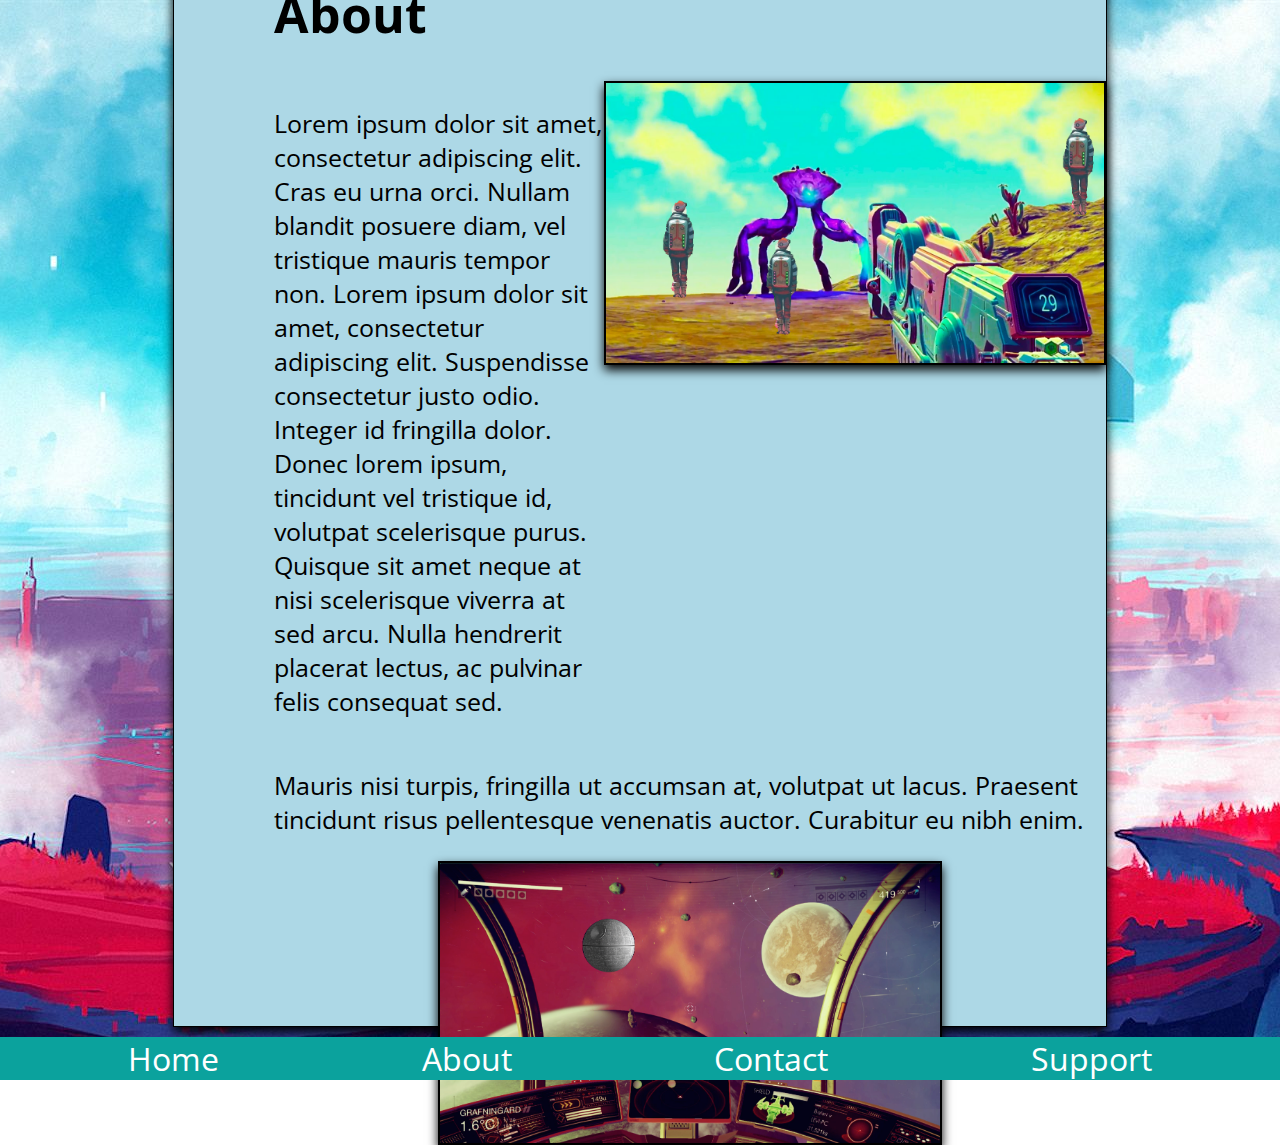
<file: No Man's Sky/site/about.html>
<!DOCTYPE html>
<html>
<head>
<meta charset="Utf-8"/>
	<title>No Man's Sky</title>
	<link href="css/about.css" rel="stylesheet"/>
	<link href="https://fonts.googleapis.com/css?family=Open+Sans+Condensed:300" rel="stylesheet">

</head>
	<body>
		<div class="container">
			<div class="AboutPage">
			 	<h1> About 
				</h1>
				<div class="AboutRow">
					<p class="P2">Lorem ipsum dolor sit amet, consectetur adipiscing elit. Cras eu urna orci. Nullam blandit posuere diam, vel tristique mauris tempor non. Lorem ipsum dolor sit amet, consectetur adipiscing elit. Suspendisse consectetur justo odio. Integer id fringilla dolor. Donec lorem ipsum, tincidunt vel tristique id, volutpat scelerisque purus. Quisque sit amet neque at nisi scelerisque viverra at sed arcu. Nulla hendrerit placerat lectus, ac pulvinar felis consequat sed.</p>
				<img src="./img/Gameplay.png" width="500px" height="280px"> </img>
			</div>
			<div class="AboutRow2">
				<p> Mauris nisi turpis, fringilla ut accumsan at, volutpat ut lacus. Praesent tincidunt risus pellentesque venenatis auctor. Curabitur eu nibh enim.</p>
				<img src="./img/space.png" width="500px" height="280px"> </img>
			</div>
			</div>

			
			<div class= "Bottom_Nav">
			<div class= "Bottom_Nav2">
			
			<div>
				<a class="home" href="home.html"> Home
				</a>
			</div>

			<div>
				<a class="about" href="about.html"> About 
				</a>
			</div>

			<div>
				<a class="contact" href="contact.html"> Contact
				 </a>
			</div>

			<div>
				<a class="support" href="support.html"> Support
				 </a>
			</div>

			</div>
			</div>
		</div>
	</body>
</html>
</file>
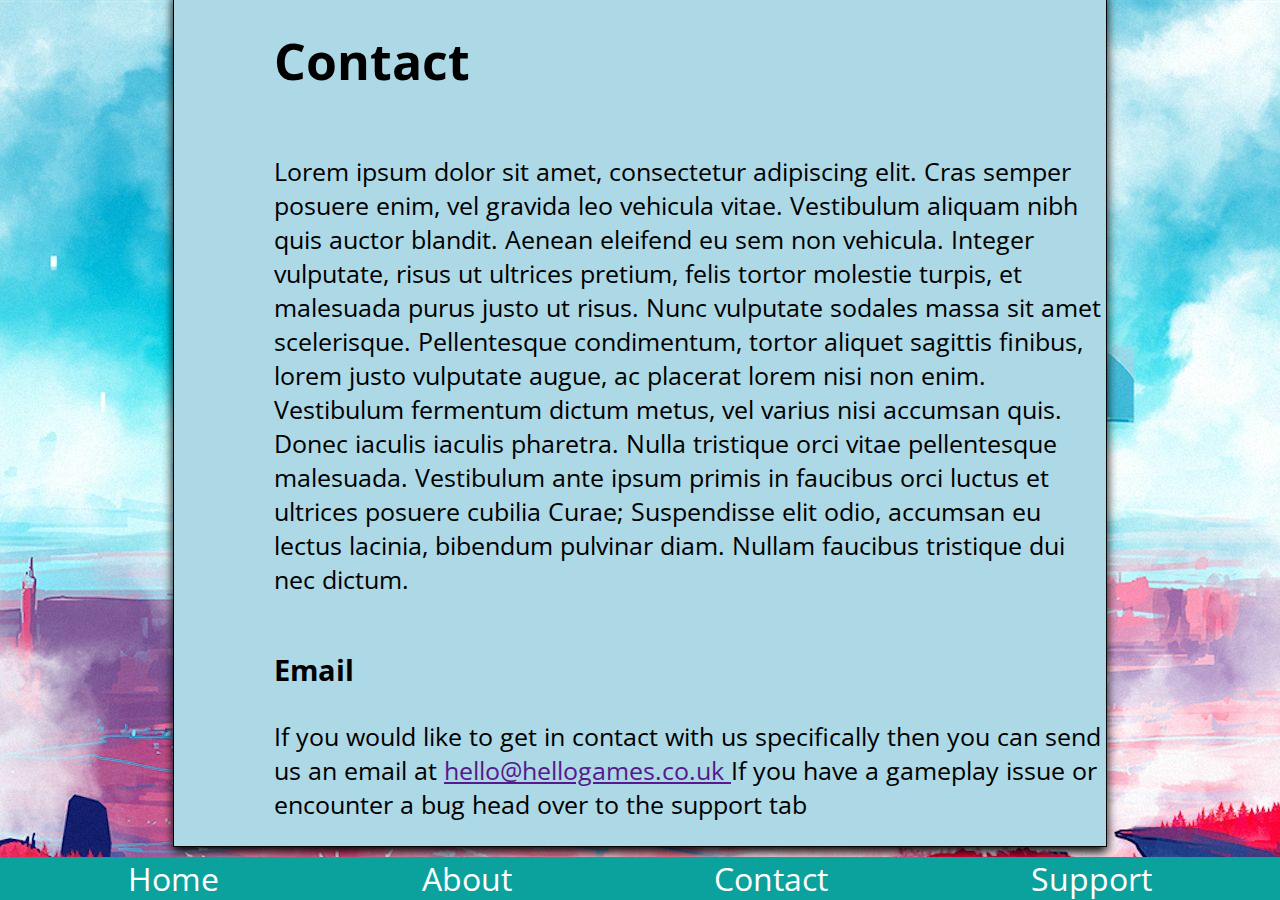
<file: No Man's Sky/site/contact.html>
<!DOCTYPE html>
<html>
<head>
<meta charset="Utf-8"/>
	<title>No Man's Sky</title>
	<link href="css/contact.css" rel="stylesheet"/>
	<link href="https://fonts.googleapis.com/css?family=Open+Sans+Condensed:300" rel="stylesheet">

</head>
	<body>
		<div class="container">
			<div class="AboutPage">
			 	<h1> Contact </h1>
			<div class="AboutRow">
				<p> Lorem ipsum dolor sit amet, consectetur adipiscing elit. Cras semper posuere enim, vel gravida leo vehicula vitae. Vestibulum aliquam nibh quis auctor blandit. Aenean eleifend eu sem non vehicula. Integer vulputate, risus ut ultrices pretium, felis tortor molestie turpis, et malesuada purus justo ut risus. Nunc vulputate sodales massa sit amet scelerisque. Pellentesque condimentum, tortor aliquet sagittis finibus, lorem justo vulputate augue, ac placerat lorem nisi non enim. Vestibulum fermentum dictum metus, vel varius nisi accumsan quis. Donec iaculis iaculis pharetra. Nulla tristique orci vitae pellentesque malesuada. Vestibulum ante ipsum primis in faucibus orci luctus et ultrices posuere cubilia Curae; Suspendisse elit odio, accumsan eu lectus lacinia, bibendum pulvinar diam. Nullam faucibus tristique dui nec dictum.</p>
			</div>
			<div class="AboutRow2"> 
					<p>
			 			<h3> Email </h3>
						If you would like to get in contact with us specifically then you can send us an email at 						<a href="">hello@hellogames.co.uk </a>
			 				If you have a gameplay issue or encounter a bug head over to the support tab 
			 		</p>
			</div>
			</div> 
			
			<div class= "Bottom_Nav">
			<div class= "Bottom_Nav2">

			<div>
				<a class="home" href="home.html"> Home
				</a>
			</div>

			<div>
				<a class="about" href="about.html"> About 
				</a>
			</div>

			<div>
				<a class="contact" href="contact.html"> Contact
				 </a>
			</div>

			<div>
				<a class="support" href="support.html"> Support
				 </a>
			</div>

			</div>
			</div>
		</div>
	</body>
</html>
</file>
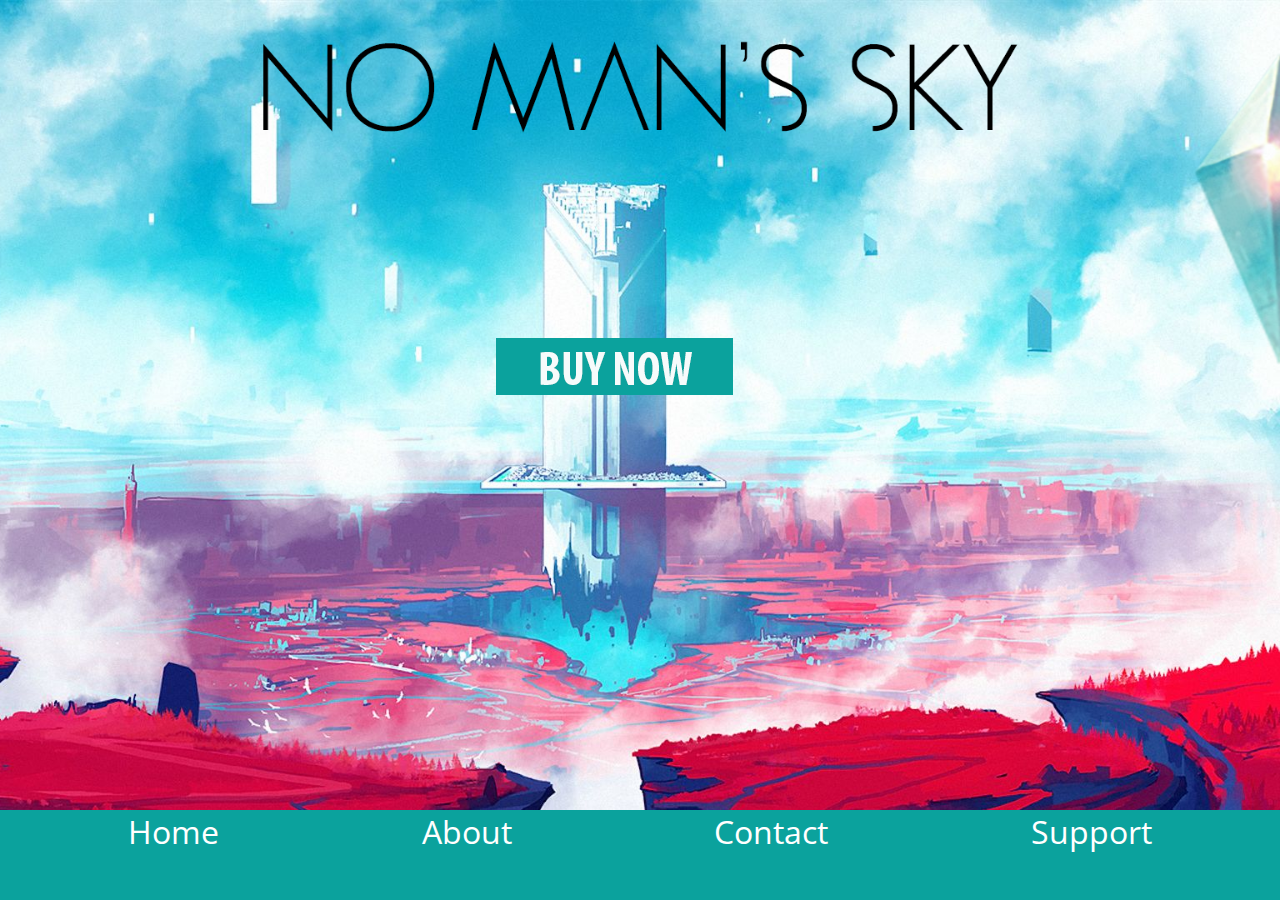
<file: No Man's Sky/site/home.html>
<!DOCTYPE html>
<html>
<head>
<meta charset="Utf-8"/>
	<title>No Man's Sky</title>
	<link href="css/home.css" rel="stylesheet"/>
	<link href="https://fonts.googleapis.com/css?family=Open+Sans+Condensed:300" rel="stylesheet">


</head>
	<body>
		<div class="container">
			<div class="preorder">
				<img src="./img/button3.png">
				</img>
			</div>
			<div class= "Bottom_Nav">

			<div class= "Bottom_Nav2">

			<div>
				<a class="home" href="home.html"> Home
				</a>
				</div>

			<div>
				<a class="about" href="about.html"> About 
				</a>
			</div>

			<div>
				<a class="contact" href="contact.html"> Contact
				 </a>
			</div>

			<div>
				<a class="support" href="support.html"> Support
				 </a>
			</div>

			</div>
			</div>
		</div>
	</body>
</html>
</file>
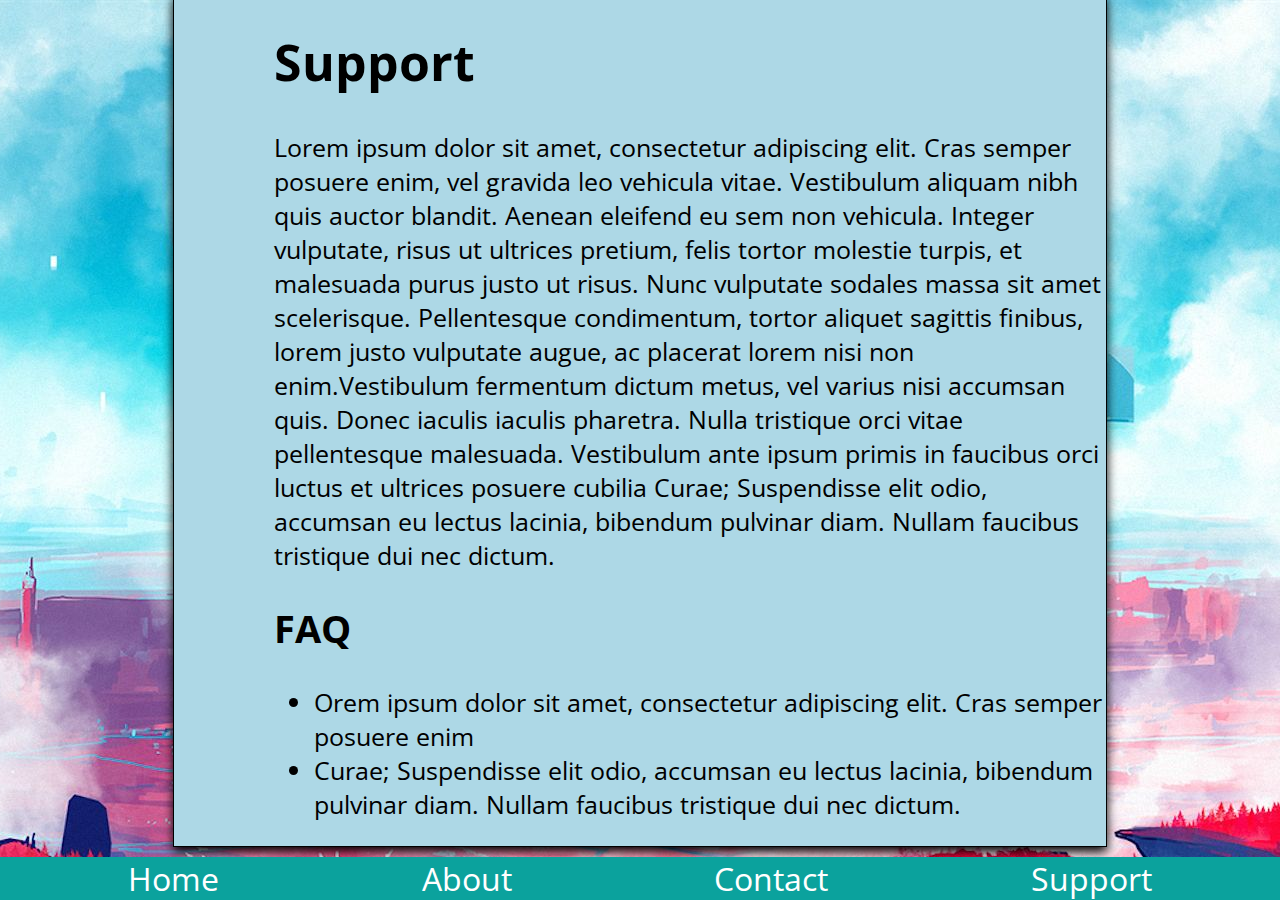
<file: No Man's Sky/site/support.html>
<!DOCTYPE html>
<html>
<head>
<meta charset="Utf-8"/>
	<title>No Man's Sky</title>
	<link href="css/support.css" rel="stylesheet"/>
	<link href="https://fonts.googleapis.com/css?family=Open+Sans+Condensed:300" rel="stylesheet">

</head>
	<body>
		<div class="container">
			<div class="AboutPage">
			 	<h1> Support </h1>
				<p> Lorem ipsum dolor sit amet, consectetur adipiscing elit. Cras semper posuere enim, vel gravida leo vehicula vitae. Vestibulum aliquam nibh quis auctor blandit. Aenean eleifend eu sem non vehicula. Integer vulputate, risus ut ultrices pretium, felis tortor molestie turpis, et malesuada purus justo ut risus. Nunc vulputate sodales massa sit amet scelerisque. Pellentesque condimentum, tortor aliquet sagittis finibus, lorem justo vulputate augue, ac placerat lorem nisi non enim.Vestibulum fermentum dictum metus, vel varius nisi accumsan quis. Donec iaculis iaculis pharetra. Nulla tristique orci vitae pellentesque malesuada. Vestibulum ante ipsum primis in faucibus orci luctus et ultrices posuere cubilia Curae; Suspendisse elit odio, accumsan eu lectus lacinia, bibendum pulvinar diam. Nullam faucibus tristique dui nec dictum. </p>
				<div class="FAQ">
				 <h2> FAQ</h2>
				 <ul>
				 <li> Orem ipsum dolor sit amet, consectetur adipiscing elit. Cras semper posuere enim </li>
				 <li> Curae; Suspendisse elit odio, accumsan eu lectus lacinia, bibendum pulvinar diam. Nullam faucibus tristique dui nec dictum. </li> 
				 </ul>
				 </div>
				</div> 
				
			<div class= "Bottom_Nav">
			<div class= "Bottom_Nav2">
			<div>
				<a class="home" href="home.html"> Home
				</a>
			</div>

			<div>
				<a class="about" href="about.html"> About 
				</a>
			</div>

			<div>
				<a class="contact" href="contact.html"> Contact
				 </a>
			</div>

			<div>
				<a class="support" href="support.html"> Support
				 </a>
			</div>

			</div>
			</div>
		</div>
	</body>
</html>
</file>
<file: No Man's Sky/site/css/about.css>
html, body {
				margin: 0;
				padding: 0;
				}

.container {	max-width: 1980px;
				max-height: 1080px;
				display:flex;
				flex-direction: column;
				background: url("../img/homepage.png") no-repeat center top;
				justify-content: flex-end;
				align-items: center;
				height: 1080px;
	 			}
.AboutPage { 	background-color: lightblue;
				width:65%;
				height:100%;
				font-family: 'Open Sans Condensed', sans-serif;
				padding-left: 100px;
				font-size: 25px;
				margin:10px;
				border:1px solid black;
				box-shadow: 0 5px 10px rgba(000, 0, 0, 1);
			 	}
.P2 { 			max-width: 50%;
				}
img { 
				box-shadow: 0 5px 10px rgba(000, 0, 0, 1);
				border: 2px solid black;
 				}
.AboutRow {
				display: flex;
				flex-direction: row;
				}
.AboutRow2 {

				display: flex;
				flex-direction: column;
				align-items: center;
				} 
.Bottom_Nav { 	background-color:#0ba29d;
				display:flex;
				flex-direction: row;
				justify-content:center;
				max-width: 1600px;
				max-height: 900px;
				width: 100%;
				height: 10%;
				bottom: 0;
				left: 0;
				}
.Bottom_Nav2 { 	background-color:#0ba29d;
				display:flex;
				flex-direction: row;
				justify-content: space-between;
				width: 80%;
				height: 10%;	
				max-width: 1600px;
				max-height: 900px;
				}
.home { 		color:white;
		 		font-size: 200%;
				font-family: 'Open Sans Condensed', sans-serif;
				text-decoration:none;
	 			}
.about { 		color:white;
		 		font-size: 200%;
		 		font-family: 'Open Sans Condensed', sans-serif;
		 		text-decoration:none;
	 			}
.contact { 		color:white;
				font-size: 200%;
				font-family: 'Open Sans Condensed', sans-serif;
				text-decoration:none;
	 			}
.support  { 	color:white;
				font-size: 200%;
				font-family: 'Open Sans Condensed', sans-serif;
				text-decoration:none;
	 			}
</file>
<file: No Man's Sky/site/css/contact.css>
html, body {
				margin: 0;
				padding: 0;
				}

.container {	max-width: 1600px;
				max-height: 900px;
				display:flex;
				flex-direction: column;
				background: url("../img/homepage.png") no-repeat center top;
				justify-content:flex-end;
				align-items: center;
				height: 1080px;
				}
.AboutPage { 	background-color: lightblue;
				width:65%;
				height:100%;
				font-family: 'Open Sans Condensed', sans-serif;
				padding-left: 100px;
				font-size: 25px;
				margin:10px;
				border:1px solid black;
				box-shadow: 0 5px 10px rgba(000, 0, 0, 1);
				}		
img { 
				box-shadow: 0 5px 10px rgba(000, 0, 0, 1);
				border: 2px solid black;
 				}
.AboutRow {
				display: flex;
				flex-direction: row;
				}

.AboutRow2 { 	font-family: 'Open Sans Condensed', sans-serif;
				} 
.Bottom_Nav { 	background-color:#0ba29d;
				display:flex;
				flex-direction: row;
				justify-content:center;
				max-width: 1600px;
				max-height: 900px;
				width: 100%;
				height: 10%;
				bottom: 0;
				left: 0;
				}
.Bottom_Nav2 { 	background-color:#0ba29d;
				display:flex;
				flex-direction: row;
				justify-content: space-between;
				width: 80%;
				height: 10%;	
				max-width: 1600px;
				max-height: 900px;
				}
.home { 		color:white;
		 		font-size: 200%;
				font-family: 'Open Sans Condensed', sans-serif;
		 		text-decoration:none;
	 			}
.about { 		color:white;
		 		font-size: 200%;
		 		font-family: 'Open Sans Condensed', sans-serif;
		 		text-decoration:none;
	 			}
.contact { 		color:white;
				font-size: 200%;
				font-family: 'Open Sans Condensed', sans-serif;
				text-decoration:none;
				}

.support  { 	color:white;
				font-size: 200%;
				font-family: 'Open Sans Condensed', sans-serif;
				text-decoration:none;	
				}
</file>
<file: No Man's Sky/site/css/home.css>
html, body {
				margin: 0;
				padding: 0;
				}

.container {	max-width: 1600px;
				max-height: 900px;
				display:flex;
				flex-direction: column;
				background: url("../img/homepage.png") no-repeat center top;
				justify-content: flex-end;
				align-items: center;
				height: 1080px;
				background-size:cover;
				}
.Bottom_Nav { 	background-color:#0ba29d;
				display:flex;
				flex-direction: row;
				justify-content:center;
				max-width: 1600px;
				max-height: 900px;
				width: 100%;
				height: 10%;
				bottom:0;
				left: 0;
				}
.Bottom_Nav2 { 	background-color:#0ba29d;
				display:flex;
				flex-direction: row;
				justify-content: space-between;
				width: 80%;
				height: 10%;	
				max-width: 1600px;
				max-height: 900px;	
				}
.home {  		color:white;
				font-size: 200%;
				font-family: 'Open Sans Condensed', sans-serif;
				text-decoration:none;
	 			}
.about { 		color:white;
		 		font-size: 200%;
		 		font-family: 'Open Sans Condensed', sans-serif;
		 		text-decoration:none;
				}
.contact { 		color:white;
				font-size: 200%;
				font-family: 'Open Sans Condensed', sans-serif;
				text-decoration:none;
	 			}
.support { 		color:white;
				font-size: 200%;
				font-family: 'Open Sans Condensed', sans-serif;
				text-decoration:none;
	 			}
</file>
<file: No Man's Sky/site/css/support.css>
html, body {
				margin: 0;
				padding: 0;
				}
.container {	max-width: 1600px;
				max-height: 900px;
				display:flex;
				flex-direction: column;
				background: url("../img/homepage.png") no-repeat center top;
				justify-content:flex-end;
				align-items: center;
				height: 1080px;
	 			}
.AboutPage { 	background-color: lightblue;
				width:65%;
				height:100%;
				font-family: 'Open Sans Condensed', sans-serif;
				padding-left: 100px;
				font-size: 25px;
				margin:10px;
				border:1px solid black;
				box-shadow: 0 5px 10px rgba(000, 0, 0, 1);
				}		
img { 			box-shadow: 0 5px 10px rgba(000, 0, 0, 1);
				border: 2px solid black;
 				}
.AboutRow {		display: flex;
				flex-direction: row;
				}
.AboutRow2 {	display: flex;
				flex-direction: column;
				align-items: center;
				} 
.Bottom_Nav { 	background-color:#0ba29d;
				display:flex;
				flex-direction: row;
				justify-content:center;
				max-width: 1600px;
				max-height: 900px;
				width: 100%;
				height: 10%;
				bottom: 0;
				left: 0;
				}
.Bottom_Nav2 { 	background-color:#0ba29d;
				display:flex;
				flex-direction: row;
				justify-content: space-between;
				width: 80%;
				height: 10%;	
				max-width: 1600px;
				max-height: 900px;
				}
.home { 		color:white;
		 		font-size: 200%;
		 		font-family: 'Open Sans Condensed', sans-serif;
		 		text-decoration:none;
	 			}
.about { 		color:white;
		 		font-size: 200%;
		 		font-family: 'Open Sans Condensed', sans-serif;
		 		text-decoration:none;
	 			}
.contact { 		color:white;
				font-size: 200%;
				font-family: 'Open Sans Condensed', sans-serif;
				text-decoration:none;
				}
.support  { 	color:white;
				font-size: 200%;
				font-family: 'Open Sans Condensed', sans-serif;
				text-decoration:none;	
		 		}
</file>
